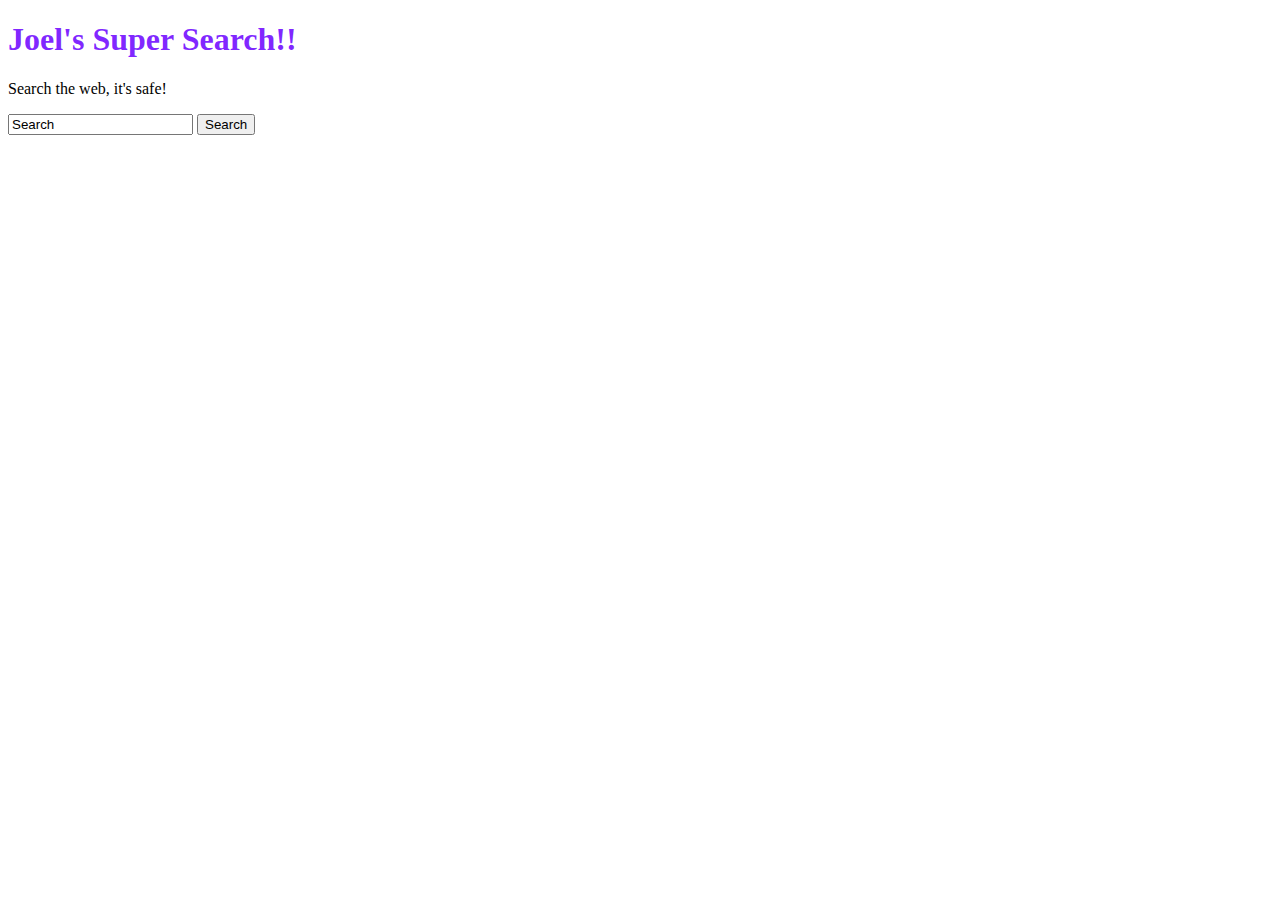
<file: index.html>
<!DOCTYPE html>
<html lang="en">
<head>
    <meta charset="UTF-8">
    <meta name="viewport" content="width=device-width, initial-scale=1.0">
    <title>Document</title>
    <link href="super_search.css" rel="stylesheet"/>
</head>
<body>
    <h1>
        Joel's Super Search!!
    </h1>
    <p>
        Search the web, it's safe!
    </p>
    <form>
        <input type="hidden" name="csrf_token" value="SDFASDFASDFASDF" placeholder="Search!!"/>
        <input type="text" name="q" value="Search" placeholder="Search!!"/>
        <input type="submit" value="Search"/>
    </form>
</body>
</html>
</file>
<file: super_search.css>
h1 {
    color: #6a00ffd9;
    font-size: 2em;
}
</file>
